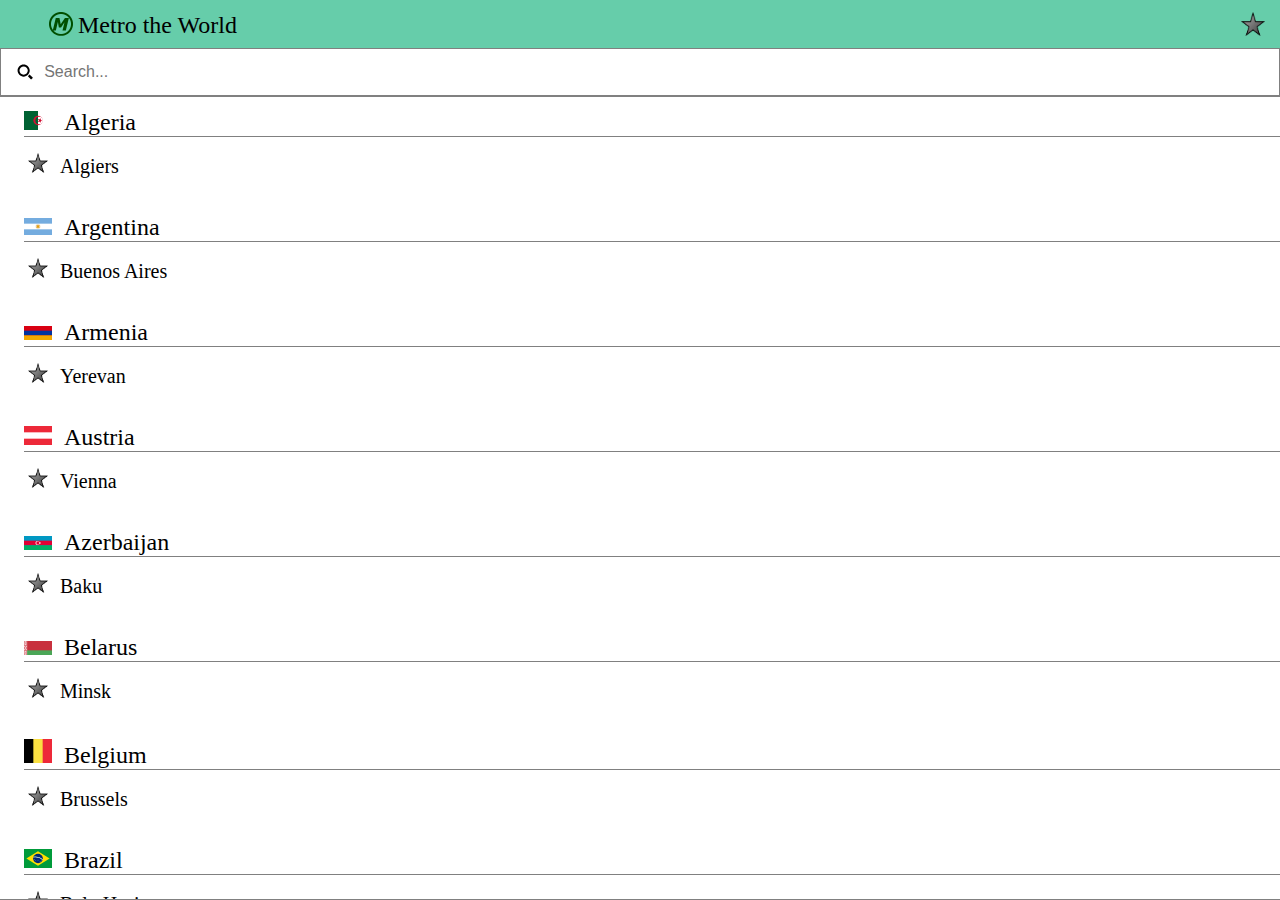
<file: index.html>
<!DOCTYPE html>
<html>
    <head>
        <meta charset="utf-8" />
        <meta name="format-detection" content="telephone=no" />
        <meta name="viewport" content="user-scalable=no, initial-scale=1, maximum-scale=1, minimum-scale=1, width=device-width, height=device-height" />
        
        <!-- STYLESHEETS -->
        <link rel="stylesheet" type="text/css" href="css/master.css" />

        <!-- JAVASCRIPT LIBS -->
        <script type="text/javascript" src="js/lib/jquery.js"></script>
        <script type="text/javascript" src="js/lib/pure.js"></script>

        <!-- UTILS -->
        <script type="text/javascript" src="js/utils.js"></script>

        <!-- APP -->
        <script type="text/javascript" src="js/app.js"></script>

        <title>Metro the World!</title>
    </head>
    <body>
        <div id="header">
            <div class="nav-bar">
                <img class="back-button" src="css/img/back.svg" alt="Back"/>
                <img class="nav-bar-icon" src="img/icon.png" alt="Icon" />
                <p class="nav-bar-title">Metro the World</p>
            </div>
            <img id="favorites" src="css/img/no-fav.png" alt="Favorites" />
        </div>
        <div id="content">
        </div>
    </body>
</html>
</file>
<file: css/master.css>
* {
    -webkit-tap-highlight-color: rgba(0,0,0,0);
}

::-webkit-scrollbar { 
    display: none; 
}

body {
    -webkit-touch-callout: none;                /* prevent callout to copy image, etc when tap to hold */
    -webkit-text-size-adjust: none;             /* prevent webkit from resizing text to fit */
    -webkit-user-select: none;                  /* prevent copy paste, to allow, change 'none' to 'text' */

    margin: 0;

    overflow: hidden;
}


/*------------------------------
 * HEADER
 *------------------------------*/

#header{

    background-color: mediumaquamarine;
    height: 48px;
    width: 100%;
    z-index: 10;
}

/* Navigation Bar */
.nav-bar{
	width: 70%;
	padding-left: 2.5%;
	padding-top: 12px;
}
	    
/* Icon */
.nav-bar-icon {
    height: 24px;
    float: left;
    margin-right: 5px;
    margin-left: 5px;
}

/* Title */
.nav-bar-title {
    margin: 0%;
    color: black;
    font-size: 24px;
    font-weight: lighter;
    padding-left: 5px;
}

/* Favorites */
img#favorites{
	position: absolute;
	top: 12px;
	height: 24px;
	right: 15px;
}

/* Back button */
.back-button{
    float: left;
    height: 12px;
    width: 12px;
    padding-top: 6px;
    visibility: hidden;
}


/*------------------------------
 * HOME PAGE
 *------------------------------*/

/* Geolocation */

/* Search Bar*/
.search-input{
	width: 100%;
	height: 48px;
	font-size: 16px;
	border: 1px solid grey;
	padding: 0 0 0 2.7em;
	background-image: url("img/search.svg");
	background-position: 16px center;
	background-repeat: no-repeat;
	background-size: 16px;
}

/* List */
.list-container{
	border-bottom: 1px solid grey;
}

.list{
	padding: 0px;
	margin: 0px;
	list-style-type: none;
	border-top: 1px solid grey;
	color: black;
}

.scrollable{
	overflow: auto;
    -webkit-overflow-scrolling: touch;
    position: absolute;
    top: 96px;
    bottom: 0px;
    left: 0px;
    right: 0px;
}

.country-el{
	/*padding: 1.25rem;*/
	padding-top: 0.75rem;
	padding-bottom: 0.5rem;
	padding-left: 1.5rem;
}

.country-flag{
	width: 28px;
	/*float: left;
	vertical-align: middle;*/
}

.country-name{
	font-size: 1.5rem;
	margin-left: 0.5rem;
}

.city-el{
	padding-top: 1rem;
	padding-bottom: 1rem;
	padding-left: 0.25rem;/*2.5rem;*/
}

.city-name{
	font-size: 1.25rem;
	display: inline-block;
	width: 85%;
}

.fav-icon{
	height: 1.25rem;
	padding-right: 8px;
}

.chevron {
	float: right;
	margin-right: 1rem;
	height: 23px;
}


/*------------------------------
 * METRO PAGE
 *------------------------------*/

/* Navigation Bar */
.navigation-bar-map{
	border-bottom: 1px solid grey;
	padding-top: 5px;
	padding-bottom: 5px;
}

.navigation-bar-map-title{
	margin: 0rem;
	height: 32px;
	font-size: 25px;
	padding-left: 10px;
	margin-top: 2px;
}

.country-flag-map{
	height: 25px;
	/* padding-left: 10px; */
	float: left;
	margin-top: 2px;
	margin-left: 10px;
	margin-right: 10px;
}

.metro-logo{
	height: 27px;
	float: right;
	padding-right: 5px;
}

/* Metro Map */
#metro-map-container{
	overflow: auto;
    -webkit-overflow-scrolling: touch;
    position: absolute;
    top: 93px;
    bottom: 0px;
    left: 0px;
    right: 0px;
}
</file>
